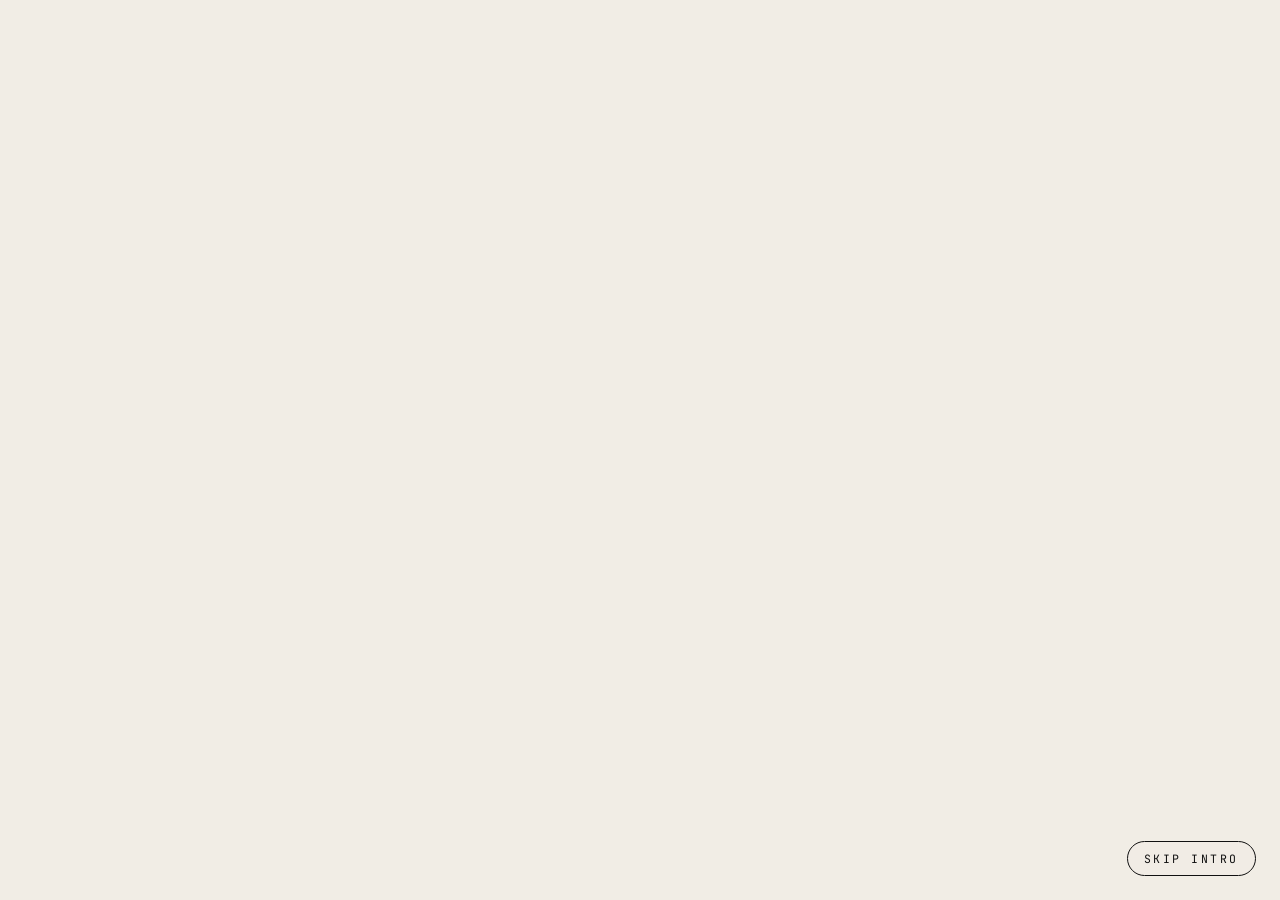
<file: index.html>
<!DOCTYPE html>
<html lang="en">
<head>
  <meta charset="utf-8">
  <meta name="viewport" content="width=device-width, initial-scale=1">
  <title>Rabbitt — Coming Soon</title>
  <meta name="description" content="Rabbitt — heavyweight hoodies, built to last and cut for character. The first drop is almost here. Join the waitlist.">

  <!-- Social / Open Graph -->
  <meta property="og:type" content="website">
  <meta property="og:title" content="Rabbitt — Coming Soon">
  <meta property="og:description" content="Heavyweight hoodies, built to last and cut for character. The first drop is almost here — be first through the door.">
  <meta property="og:image" content="assets/rabbitt-logo-cfc.png">
  <meta name="theme-color" content="#f1ede5">

  <link rel="icon" href="assets/rabbitt-logomark.png" type="image/png">

  <link rel="preconnect" href="https://fonts.googleapis.com">
  <link rel="preconnect" href="https://fonts.gstatic.com" crossorigin>
  <link href="https://fonts.googleapis.com/css2?family=Archivo:wght@500;600;700;800&family=JetBrains+Mono:wght@400;500&display=swap" rel="stylesheet">

  <link rel="stylesheet" href="styles.css">

  <!-- Flag the intro before first paint so the content can't flash in ahead of
       the film. Skipped for visitors who prefer reduced motion. -->
  <script>
    if (!window.matchMedia('(prefers-reduced-motion: reduce)').matches) {
      document.documentElement.className += ' is-intro';
    }
  </script>

  <!-- Cloudflare Turnstile (spam protection for the Formspree form) -->
  <script src="https://challenges.cloudflare.com/turnstile/v0/api.js" async defer></script>
</head>
<body>
  <div class="page">

    <!-- intro film: plays full-screen once, then keeps looping behind the content -->
    <div class="intro">
      <video class="intro__video" id="intro-video" autoplay muted playsinline loop preload="auto" aria-hidden="true">
        <!-- landscape first: browsers that ignore `media` fall back to it everywhere -->
        <source src="assets/video/intro.mp4" type="video/mp4" media="(orientation: landscape)">
        <source src="assets/video/intro-portrait.mp4" type="video/mp4" media="(orientation: portrait)">
      </video>
      <button class="intro__skip" id="intro-skip" type="button">Skip intro</button>
    </div>

    <!-- top bar -->
    <header class="header">
      <img class="header__mark" src="assets/rabbitt-logomark.png" alt="Rabbitt">
      <span class="header__tagline">EST. 2026 · Cut for character</span>
    </header>

    <!-- center content -->
    <main class="main">
      <div class="pill">
        <span class="pill__dot"></span>
        Dropping Soon
      </div>

      <img class="hero" src="assets/rabbitt-logo-cfc.png" alt="Rabbitt — Cut for Character">

      <p class="lede">
        The first drop is almost here. Be the first one to find out.
      </p>

      <!-- email form (default state) -->
      <form class="form" id="waitlist-form" action="https://formspree.io/f/mojonekz" method="POST" novalidate>
        <div class="form__row">
          <input
            class="form__input"
            id="email"
            type="email"
            name="email"
            required
            autocomplete="email"
            placeholder="you@email.com"
            aria-label="Email address">
          <button class="form__button" type="submit">Notify me</button>
        </div>
        <!-- Cloudflare Turnstile site key; interaction-only stays invisible unless a challenge is required. -->
        <div class="cf-turnstile" data-sitekey="0x4AAAAAADtQk484TzMBykvw" data-appearance="interaction-only"></div>
        <span class="form__error" id="form-error" role="alert" hidden></span>
        <span class="form__note">No spam. One email when we go live.</span>
      </form>

      <!-- confirmation (success state — replaces the form) -->
      <div class="confirm" id="confirmation" hidden>
        <span class="confirm__check">✓</span>
        You're on the list. Watch your inbox.
      </div>
    </main>

    <!-- footer -->
    <footer class="footer">
      <span class="footer__copy">© 2026 Rabbitt</span>
      <span class="footer__credit">Built to last, by <a href="https://www.sighencea.com" target="_blank" rel="noopener noreferrer">Sighencea</a></span>
      <span class="footer__links">
        <a href="https://instagram.com" target="_blank" rel="noopener noreferrer">Instagram</a>
        <a href="https://tiktok.com" target="_blank" rel="noopener noreferrer">TikTok</a>
      </span>
    </footer>
  </div>

  <script src="script.js"></script>
</body>
</html>
</file>
<file: styles.css>
/* ============================================================
   Rabbitt — Coming Soon
   Design tokens
   ============================================================ */
:root {
  --bone: #f1ede5;   /* background */
  --ink: #111;       /* primary / borders */
  --body: #2b2b2b;   /* body text */
  --inverse: #f1ede5;/* text on black */
  --surface: #fff;   /* input surface */

  --font-display: 'Archivo', system-ui, -apple-system, sans-serif;
  --font-mono: 'JetBrains Mono', ui-monospace, monospace;
}

* { box-sizing: border-box; }

/* hidden attribute must win over display rules below */
[hidden] { display: none !important; }

html, body {
  margin: 0;
  padding: 0;
  width: 100%;
  overflow-x: hidden; /* no horizontal scroll, ever */
}

::selection { background: var(--ink); color: var(--bone); }

@keyframes rb-rise {
  from { opacity: 0; transform: translateY(14px); }
  to   { opacity: 1; transform: translateY(0); }
}

/* ============================================================
   Layout shell
   ============================================================ */
.page {
  position: relative;
  min-height: 100vh;
  min-height: 100dvh; /* avoids mobile browser-chrome clipping */
  width: 100%;
  background: var(--bone);
  color: var(--ink);
  font-family: var(--font-display);
  overflow: hidden;
  display: flex;
  flex-direction: column;
}

/* ============================================================
   Intro film / background video
   ============================================================ */
.intro {
  position: absolute;
  inset: 0;
  z-index: 0; /* behind the content once the page is live */
  background: var(--bone);
  overflow: hidden;
}

.intro__video {
  display: block;
  width: 100%;
  height: 100%;
  object-fit: cover;
  object-position: 36% center; /* subject sits left of centre; keep her in frame when cropped */
}

/* bone scrim so ink text stays legible over the footage */
.intro::after {
  content: '';
  position: absolute;
  inset: 0;
  background: rgba(241, 237, 229, 0.72);
  transition: opacity 0.8s ease;
}

.intro__skip {
  position: absolute;
  right: 24px;
  bottom: 24px;
  z-index: 1;
  display: none;
  padding: 9px 16px;
  border: 1.5px solid var(--ink);
  border-radius: 999px;
  background: rgba(241, 237, 229, 0.85);
  color: var(--ink);
  font-family: var(--font-mono);
  font-size: 11.5px;
  letter-spacing: 0.22em;
  text-transform: uppercase;
  cursor: pointer;
}

.intro__skip:hover { background: var(--ink); color: var(--inverse); }

/* While the intro plays: film on top at full strength, content parked. */
.is-intro .intro { z-index: 5; }
.is-intro .intro::after { opacity: 0; }
.is-intro .intro__skip { display: inline-block; }

.page > :not(.intro) { transition: opacity 0.6s ease; }
.is-intro .page > :not(.intro) { opacity: 0; visibility: hidden; }

/* hold the entrance animations until the content is actually revealed */
.is-intro .pill,
.is-intro .hero,
.is-intro .lede,
.is-intro .form { animation-play-state: paused; }

/* ============================================================
   Header
   ============================================================ */
.header {
  position: relative;
  z-index: 2;
  display: flex;
  align-items: center;
  justify-content: space-between;
  padding: 28px 40px;
}

.header__mark {
  height: 34px;
  width: auto;
}

.header__tagline {
  font-family: var(--font-mono);
  font-size: 12px;
  letter-spacing: 0.18em;
  text-transform: uppercase;
  color: var(--ink);
  opacity: 0.7;
}

/* ============================================================
   Main
   ============================================================ */
.main {
  position: relative;
  z-index: 2;
  flex: 1;
  display: flex;
  flex-direction: column;
  align-items: center;
  justify-content: center;
  text-align: center;
  padding: 40px 24px 64px;
}

.pill {
  display: inline-flex;
  align-items: center;
  gap: 9px;
  padding: 8px 16px;
  border: 1.5px solid var(--ink);
  border-radius: 999px;
  font-family: var(--font-mono);
  font-size: 11.5px;
  letter-spacing: 0.22em;
  text-transform: uppercase;
  margin-bottom: 44px;
  animation: rb-rise 0.6s ease both;
}

.pill__dot {
  width: 7px;
  height: 7px;
  border-radius: 50%;
  background: var(--ink);
  display: inline-block;
}

.hero {
  width: min(560px, 82vw);
  height: auto;
  margin-bottom: 40px;
  animation: rb-rise 0.7s ease 0.05s both;
}

.lede {
  max-width: 480px;
  margin: 0 0 40px;
  font-size: 18px;
  line-height: 1.5;
  font-weight: 500;
  color: var(--body);
  animation: rb-rise 0.7s ease 0.1s both;
}

/* ============================================================
   Email form
   ============================================================ */
.form {
  display: flex;
  flex-direction: column;
  align-items: center;
  gap: 12px;
  width: min(440px, 90vw);
  animation: rb-rise 0.7s ease 0.15s both;
}

.form__row {
  display: flex;
  width: 100%;
  background: var(--surface);
  border: 1.5px solid var(--ink);
  border-radius: 14px;
  padding: 6px;
  gap: 6px;
}

.form__input {
  flex: 1;
  min-width: 0;
  border: none;
  outline: none;
  background: transparent;
  font-family: var(--font-display);
  font-size: 16px;
  font-weight: 500;
  padding: 12px 14px;
  color: var(--ink);
}

.form__input::placeholder { color: var(--ink); opacity: 0.4; }

.form__button {
  border: none;
  background: var(--ink);
  color: var(--inverse);
  font-family: var(--font-display);
  font-weight: 700;
  font-size: 15px;
  letter-spacing: 0.02em;
  padding: 0 26px;
  border-radius: 9px;
  cursor: pointer;
  white-space: nowrap;
  transition: opacity 0.15s ease;
}

.form__button:hover { opacity: 0.85; }
.form__button:disabled { opacity: 0.55; cursor: default; }

/* invalid state */
.form__row.is-invalid { border-color: #b3261e; }

.form__error {
  font-family: var(--font-mono);
  font-size: 11px;
  letter-spacing: 0.06em;
  color: #b3261e;
}

.form__note {
  font-family: var(--font-mono);
  font-size: 11px;
  letter-spacing: 0.06em;
  color: var(--ink);
  opacity: 0.55;
}

/* ============================================================
   Confirmation
   ============================================================ */
.confirm {
  display: inline-flex;
  align-items: center;
  gap: 12px;
  padding: 18px 26px;
  background: var(--ink);
  color: var(--inverse);
  border-radius: 14px;
  font-size: 16px;
  font-weight: 600;
  animation: rb-rise 0.5s ease both;
}

.confirm__check { font-family: var(--font-mono); }

/* ============================================================
   Footer
   ============================================================ */
.footer {
  position: relative;
  z-index: 2;
  display: grid;
  grid-template-columns: 1fr auto 1fr;
  align-items: center;
  gap: 16px;
  padding: 24px 40px;
  font-family: var(--font-mono);
  font-size: 11px;
  letter-spacing: 0.12em;
  text-transform: uppercase;
  /* muted ink as a color (not opacity) so the heart can stay fully red */
  color: rgba(17, 17, 17, 0.6);
}

.footer__copy { justify-self: start; }

.footer__credit {
  justify-self: center;
  white-space: nowrap;
  text-transform: none;
  letter-spacing: 0.04em;
}

.footer__links {
  justify-self: end;
  display: flex;
  gap: 22px;
}

.footer a {
  color: inherit;
  text-decoration: none;
  transition: color 0.15s ease;
}

.footer a:hover { color: var(--ink); }

/* underline the Sighencea credit link so it reads as clickable */
.footer__credit a {
  text-decoration: underline;
  text-underline-offset: 2px;
}

/* ============================================================
   Responsive
   ============================================================ */

/* Tablet / small laptop */
@media (max-width: 768px) {
  /* Lock to a single screen: page never exceeds the viewport,
     so the document cannot scroll vertically on mobile. */
  html, body { height: 100%; overflow: hidden; }
  .page { height: 100dvh; }
  .main { min-height: 0; } /* allow the flex middle to shrink, not push */

  .header { padding: 24px 28px; }
  .footer { padding: 22px 28px; }
  .main { padding: 32px 22px 48px; }

  .header__tagline { font-size: 11px; letter-spacing: 0.14em; }

  .pill { margin-bottom: 36px; }
  .hero { margin-bottom: 32px; }
  .lede { font-size: 17px; margin-bottom: 32px; }
}

/* Phones */
@media (max-width: 480px) {
  .header { padding: 20px 20px; }
  .footer {
    padding: 16px 20px;
    column-gap: 10px;
    row-gap: 10px;
    font-size: 10px;
    letter-spacing: 0.1em;
    grid-template-columns: 1fr 1fr;
  }
  /* stack: credit centered on top, copyright + socials below */
  .footer__credit { grid-column: 1 / -1; grid-row: 1; }
  .footer__copy { grid-row: 2; }
  .footer__links { grid-row: 2; }
  .main { padding: 24px 20px 40px; }

  /* hide header tagline on narrow mobile */
  .header__tagline { display: none; }

  .pill {
    font-size: 11px;
    letter-spacing: 0.18em;
    padding: 7px 14px;
    margin-bottom: 28px;
  }

  .lede { font-size: 16px; line-height: 1.55; }

  /* keep the input usable: trim button padding, stop iOS zoom on focus */
  .form__input { font-size: 16px; padding: 11px 12px; }
  .form__button { padding: 0 20px; font-size: 14px; }

  .confirm {
    padding: 16px 20px;
    font-size: 15px;
    width: min(100%, 90vw);
    justify-content: center;
  }
}

/* Very small phones */
@media (max-width: 360px) {
  .footer__links { gap: 16px; }
  .form__button { padding: 0 16px; }
}

/* Short / landscape screens — compact everything so it still fits
   one screen with no scroll and no clipping. Hero scales to height. */
@media (max-height: 560px) {
  .header { padding-top: 12px; padding-bottom: 12px; }
  .footer { padding-top: 10px; padding-bottom: 10px; }
  .main { padding: 10px 20px 12px; }

  .pill { margin-bottom: 10px; padding: 5px 12px; }
  .hero { width: min(300px, 44vh); margin-bottom: 10px; }
  .lede { font-size: 13px; line-height: 1.4; margin-bottom: 10px; }
  .form { gap: 8px; }
  .form__note { display: none; }
}

/* Respect reduced-motion preference */
@media (prefers-reduced-motion: reduce) {
  .pill, .hero, .lede, .form, .confirm { animation: none; }
}
</file>
